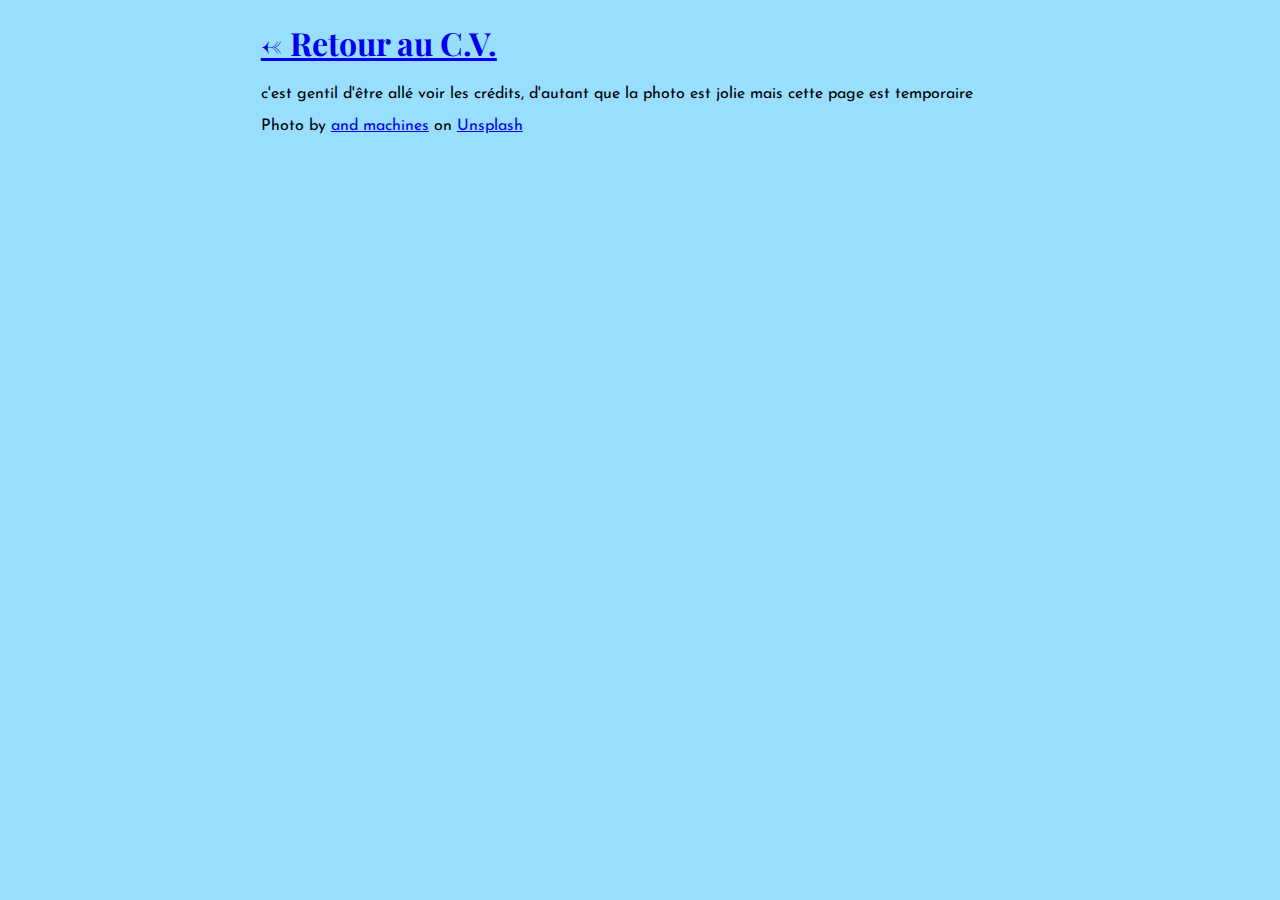
<file: credits.html>
<!DOCTYPE html>
<html lang="fr">
  <head>
    <meta charset="utf-8" />
    <title>Pauline Lekraie</title>
    <link rel="stylesheet" href="style.css" />
    <link
      rel="stylesheet"
      href="https://cdn.jsdelivr.net/npm/bootstrap@4.6.1/dist/css/bootstrap.min.css"
      integrity="sha384-zCbKRCUGaJDkqS1kPbPd7TveP5iyJE0EjAuZQTgFLD2ylzuqKfdKlfG/eSrtxUkn"
      crossorigin="anonymous"
    />

    <script
      src="https://cdn.jsdelivr.net/npm/jquery@3.5.1/dist/jquery.slim.min.js"
      integrity="sha384-DfXdz2htPH0lsSSs5nCTpuj/zy4C+OGpamoFVy38MVBnE+IbbVYUew+OrCXaRkfj"
      crossorigin="anonymous"
    ></script>
    <script
      src="https://cdn.jsdelivr.net/npm/bootstrap@4.6.1/dist/js/bootstrap.bundle.min.js"
      integrity="sha384-fQybjgWLrvvRgtW6bFlB7jaZrFsaBXjsOMm/tB9LTS58ONXgqbR9W8oWht/amnpF"
      crossorigin="anonymous"
    ></script>

    <script src="https://ajax.googleapis.com/ajax/libs/jquery/3.3.1/jquery.min.js"></script>
    <link rel="preconnect" href="https://fonts.googleapis.com" />
    <link rel="preconnect" href="https://fonts.gstatic.com" crossorigin />
    <link
      href="https://fonts.googleapis.com/css2?family=Josefin+Sans:ital,wght@0,100;0,200;0,300;0,400;0,500;0,600;0,700;1,100;1,200;1,300;1,400;1,500;1,600;1,700&family=Playfair+Display:ital,wght@0,400;0,500;0,600;0,700;0,800;0,900;1,400;1,500;1,600;1,700;1,800;1,900&display=swap"
      rel="stylesheet"
    />
  </head>
  <body>
      <section class="credits">
    <h1>
      <a href="index.html"><- Retour au C.V.</a>
    </h1>
    <p>
      c'est gentil d'être allé voir les crédits, d'autant que la photo est jolie
      mais cette page est temporaire
    </p>
    <p>
      Photo by
      <a
        href="https://unsplash.com/@and_machines?utm_source=unsplash&utm_medium=referral&utm_content=creditCopyText"
        >and machines</a
      >
      on
      <a
        href="https://unsplash.com/?utm_source=unsplash&utm_medium=referral&utm_content=creditCopyText"
        >Unsplash</a
      >
    </p></section>
  </body>
  <script src="script.js"></script>
</html>
</file>
<file: style.css>
body {
	background-color: rgb(151, 222, 255);
	font-family: 'Josefin Sans', sans-serif !important;
}

.hidden {
	display: none;
}

.headBar {
	position: fixed;
	width: 80%;
	top: 2vh;
	z-index: 99;

	padding: 0.5rem;
	padding-left: 2rem;
	padding-right: 4rem;

	background-color: #134470;
	border-radius: 5rem;
}

.headBar button{
	display: none;

	border: none;
	background-color: transparent;
	font-size: 1.5rem;
	color: #e6eaed;
}

nav ul li {
	margin-left: 2rem;
	text-transform: uppercase;
	font-weight: bold;
	margin-top: 1.2rem;
	color: #e6eaed;
}

nav ul li a,
nav ul li a:visited {
	text-decoration: none;
	color: #e6eaed;
	/*surpasse le reste :/ */
}

nav ul li a:hover {
	text-decoration: none;
	color: #fe6d73;
}

nav ul li:hover {
	color: #fe6d73;
	cursor: pointer;
}

.img {
	background: url(img/bg.jpg) center center;
	-webkit-background-size: cover;
	-moz-background-size: cover;
	-o-background-size: cover;
	background-size: cover;
	transition: ease-in-out 3s;
}

.img:hover{
	background: url(img/bg2.jpg) center center;
	-webkit-background-size: cover;
	-moz-background-size: cover;
	-o-background-size: cover;
	background-size: cover;
}

.content {
	height: 100vh;
	padding-top: 20vh;
	color: #e6eaed;
	background-color: #031a2d;
}

.viewsElement {
	height: 90%;
	padding-left: 2rem;
	overflow: auto;
}

.viewsElement h2 {
	margin-bottom: 4rem;
	font-size: 3rem;
}

#about p {
	font-size: 1.2rem;
	width: 55%;
}

.viewsElement p {
	width: 65%;
	min-width: 320px;
}

h1,
h2,
h3,
h4,
h5,
h6 {
	font-family: 'Playfair Display', serif !important;
}

h1 {
	color: #fe6d73;
}

h3 {
	font-size: 1.5rem !important;
}

.credits {
	width: 60%;
	margin: auto;
}

form {
	width: 55%;
	min-width: 400px;
}

.viewsElement li p:nth-child(2) {
	font-size: 0.8rem;
	margin-bottom: 0.5rem;
}

.viewsElement li p:nth-child(3) {
	font-size: 1rem;
	margin-bottom: 0.5rem;
}

.viewsElement li p:nth-child(4) {
	font-size: 1.2rem;
}

.viewsElement li {
	margin-bottom: 1.3rem;
	direction: ltr;
}

.colored {
	color: #fe6d73;
}

.viewsElement ul {
	direction: rtl;
	max-height: 75%;
	overflow: auto;
	scrollbar-color: #134470 #031a2d;
	scrollbar-width: thin;
}

.viewsElement::-webkit-scrollbar {
	width: 5px;
	height: 8px;
	background-color: #031a2d;
}

@media screen and (max-width:800px) {
	.headBar{
		width: 100%;
		border-radius: 0;
	}

	.headBar h1{
		font-size: 2rem;
	}

	#menu{
		display: none !important;
	}

	.headBar button{
		display: block;
	}

	#menu.opened{
		height: 100vh;
		display: block !important;
	}

	#menu.opened li{
		width: 100%;
		text-align: center;
		margin-top: 5vh;
	}
}
</file>
